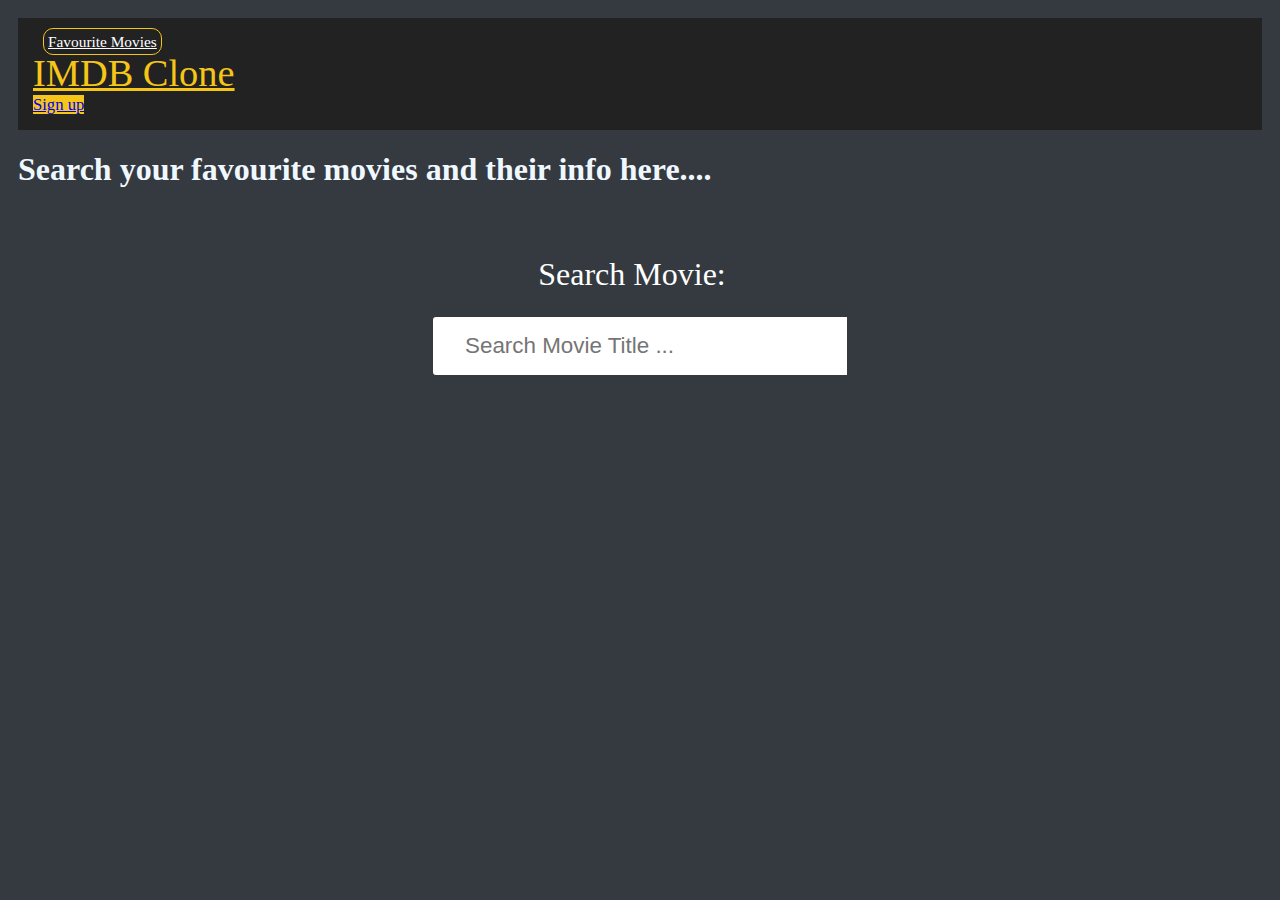
<file: index.html>
<!DOCTYPE html>
<html lang="en">

<head>
    <meta charset="UTF-8">
    <meta name="viewport" content="width=device-width, initial-scale=1.0">
    <title>IMDB Clone</title>
    <link href="https://cdn.jsdelivr.net/npm/bootstrap@5.3.2/dist/css/bootstrap.min.css" rel="stylesheet"
        integrity="sha384-T3c6CoIi6uLrA9TneNEoa7RxnatzjcDSCmG1MXxSR1GAsXEV/Dwwykc2MPK8M2HN" crossorigin="anonymous">
    <link rel="stylesheet" href="style.css">
</head>

<body>

    <header class="border-bottom lh-1 py-3" id="header">
        <div class="row flex-nowrap justify-content-between align-items-center">
            <div class="col-4 pt-1">
                <a id="favourite" class="link-secondary text-decoration-none text-body-emphasis "
                     href="favourite.html">Favourite Movies</a>
            </div>
            <div class="col-4 text-center">
                <a class="blog-header-logo text-body-emphasis text-decoration-none" id="imdbtitle" href="index.html">IMDB
                    Clone</a>
            </div>
            <div class="col-4 d-flex justify-content-end align-items-center">
                <a class="btn btn-sm btn-outline-secondary" id="signup" href="#">Sign up</a>
            </div>
        </div>
    </header>
    <div id="headdisplay" class="p-4 p-md-5 mb-4 rounded text-body-emphasis bg-body-dark"
        style="background-color:transparent !important;color: aliceblue !important;">
        <div class="col-lg-6 px-0">
            <h1 class="display-4 fst-italic">Search your favourite movies and their info here....</h1>
        </div>
    </div>

    <!-- search container -->
    <div class="search-container">
        <div class="search-element">
            <h3>Search Movie:</h3>
            <input type="text" class="form-control" placeholder="Search Movie Title ..." id="searchbox"
                onkeyup="findMovies()" onclick="findMovies()">

            <!-- search list -->
            <div class="search-list" id="searchlist">
                <!-- <div class="search-list-item">
                    <div class="search-item-thumbnail">
                        <img src="/images/galaxy.jpeg">
                    </div>
                    <div class="search-item-info">
                        <h3>Batman dark night</h3>
                        <p>2017</p>
                    </div>
                </div> -->
            </div>
        </div>
    </div>

    <!--Movie cards -->
    <div class="album py-5 bg-body-tertiary" style="background-color: inherit !important;margin-top: 100px;">
        <div class="container">

            <div class="row row-cols-1 row-cols-sm-2 row-cols-md-3 g-3" id="resultbox">
                <!-- <div class="col moviecard">
                    <div class="card shadow-sm" >
                        <div id="poster" style="background-image: url(/images/galaxy.jpeg);height: 325px;background-size: cover;">
                    
                    </div>
                        <div class="card-body" >
                            <h3>movie name</h3>
                            <p>ratings</p>
                            <p class="card-text">This is a wider card with supporting text below as a natural lead-in to
                                additional content. This content is a little bit longer.</p>
                            <div class="d-flex justify-content-between align-items-center">
                                <div class="btn-group">
                                    <button type="button" class="btn btn-sm btn-outline-secondary">ADD to favourite</button>
                                    <button type="button" class="btn btn-sm btn-outline-secondary">Remove</button>
                                </div>
                                <small class="text-body-secondary">9 mins</small>
                            </div>
                        </div>
                    </div>
                </div> -->
                </div>
            </div>
        </div>
    </div>


    <!-- Movie Details  -->
    <div class = "container">
        <div class = "result-container">
            <div class = "result-grid" id = "result-grid">
                <!-- movie information here -->
                <!-- <div class = "movie-poster">
                    <img src = "medium-cover.jpg" alt = "movie poster">
                </div>
                <div class = "movie-info">
                    <h3 class = "movie-title">Guardians of the Galaxy Vol. 2</h3>
                    <ul class = "movie-misc-info">
                        <li class = "year">Year: 2017</li>
                        <li class = "rated">Ratings: PG-13</li>
                        <li class = "released">Released: 05 May 2017</li>
                    </ul>
                    <p class = "genre"><b>Genre:</b> Action, Adventure, Comedy</p>
                    <p class = "writer"><b>Writer:</b> James Gunn, Don Abnett, Andy Lanning</p>
                    <p class = "actors"><b>Actors: </b>Chris Pratt, Zoe Saldana, Dave Bautista</p>
                    <p class = "plot"><b>Plot:</b> The Guardians struggle to keep together as a team while dealing with their personal family issues, notably Star-Lord's ecounter with his father the ambitious celestial being Ego.</p>
                    <p class = "language"><b>Language:</b> English</p>
                    <p class = "awards"><b><i class = "fas fa-award"></i></b> Nominated for 1 Oscar</p>
                </div> -->
            </div>
        </div>
    </div>
    <!-- end of result container -->
</div>








    <!-- bootstrap script -->
    <script src="https://cdn.jsdelivr.net/npm/bootstrap@5.3.2/dist/js/bootstrap.bundle.min.js"
        integrity="sha384-C6RzsynM9kWDrMNeT87bh95OGNyZPhcTNXj1NW7RuBCsyN/o0jlpcV8Qyq46cDfL"
        crossorigin="anonymous"></script>
    <!-- my script -->
    <script src="script.js"></script>
</body>

</html>
</file>
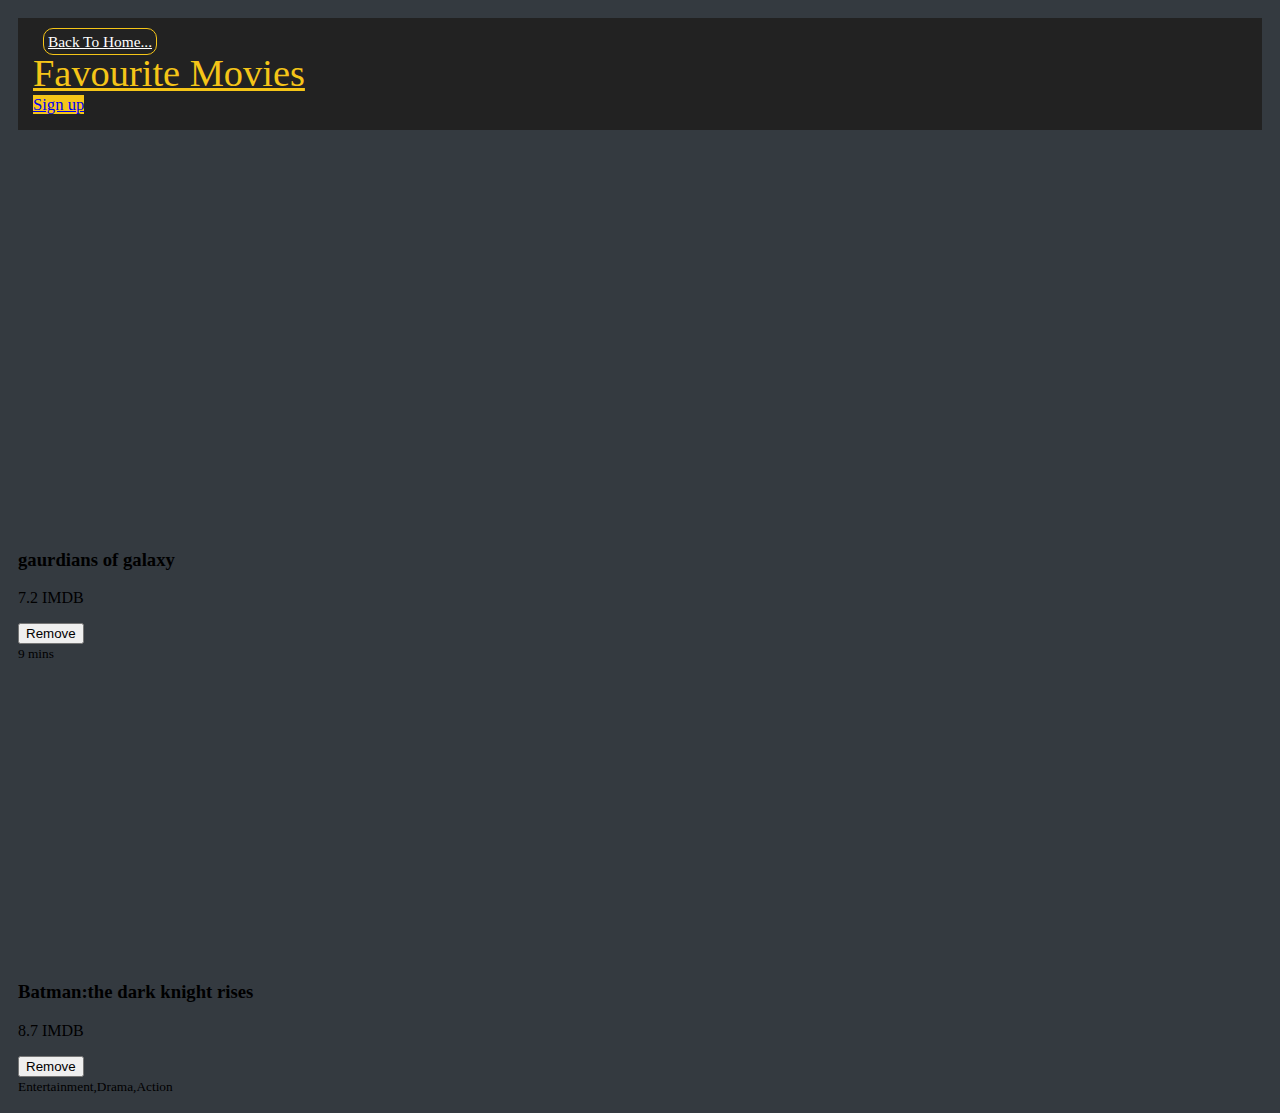
<file: favourite.html>
<!DOCTYPE html>
<html lang="en">

<head>
    <meta charset="UTF-8">
    <meta name="viewport" content="width=device-width, initial-scale=1.0">
    <title>Favourite Selection</title>
    <link href="https://cdn.jsdelivr.net/npm/bootstrap@5.3.2/dist/css/bootstrap.min.css" rel="stylesheet"
        integrity="sha384-T3c6CoIi6uLrA9TneNEoa7RxnatzjcDSCmG1MXxSR1GAsXEV/Dwwykc2MPK8M2HN" crossorigin="anonymous">
    <link rel="stylesheet" href="style.css">
</head>

<body>
    <header class="border-bottom lh-1 py-3" id="header">
        <div class="row flex-nowrap justify-content-between align-items-center">
            <div class="col-4 pt-1">
                <a id="favourite" class="link-secondary text-decoration-none text-body-emphasis "
                    href="index.html">Back To Home...</a>
            </div>
            <div class="col-4 text-center">
                <a class="blog-header-logo text-body-emphasis text-decoration-none" id="imdbtitle"
                    href="index.html">Favourite Movies
                </a>
            </div>
            <div class="col-4 d-flex justify-content-end align-items-center">
                <a class="btn btn-sm btn-outline-secondary" id="signup" href="#">Sign up</a>
            </div>
        </div>
    </header>

    <!-- favourite Movies -->
    <div class="album py-5 bg-body-tertiary" style="background-color: inherit !important;margin-top: 100px;">
        <div class="container">

            <div class="row row-cols-1 row-cols-sm-2 row-cols-md-3 g-3" id="resultbox">
                <div class="col moviecard">
                    <div class="card shadow-sm" >
                        <div id="poster" style="background-image: url(https://im.rediff.com/movies/2017/may/04guardian-of-galaxy2.jpg?w=670&h=900);height: 325px;background-size: cover;">
                    
                    </div>
                        <div class="card-body" >
                            <h3>gaurdians of galaxy</h3>
                            <p>7.2 IMDB</p>
                            <p class="card-text"></p>
                            <div class="d-flex justify-content-between align-items-center">
                                <div class="btn-group">
    
                                    <button onclick="removefav()" type="button" class="btn btn-sm btn-outline-danger">Remove</button>
                                </div>
                                <small class="text-body-secondary">9 mins</small>
                            </div>
                        </div>
                    </div>
                </div>
                <div class="col moviecard">
                    <div class="card shadow-sm" >
                        <div id="poster" style="background-image: url(https://images.unsplash.com/photo-1509347528160-9a9e33742cdb?ixlib=rb-4.0.3&ixid=M3wxMjA3fDB8MHxwaG90by1wYWdlfHx8fGVufDB8fHx8fA%3D%3D&auto=format&fit=crop&w=2070&q=80);height: 325px;background-size: cover;">
                    
                    </div>
                        <div class="card-body" >
                            <h3>Batman:the dark knight rises</h3>
                            <p>8.7 IMDB</p>
                            <p class="card-text"></p>
                            <div class="d-flex justify-content-between align-items-center">
                                <div class="btn-group">
                                    
                                    <button id="removebutton" onclick="removefav()" type="button" class="btn btn-sm btn-outline-danger">Remove</button>
                                </div>
                                <small class="text-body-secondary">Entertainment,Drama,Action</small>
                            </div>
                        </div>
                    </div>
                </div>
                </div>
            </div>
        </div>
    </div>








    <!-- bootstrap script -->
    <script src="https://cdn.jsdelivr.net/npm/bootstrap@5.3.2/dist/js/bootstrap.bundle.min.js"
        integrity="sha384-C6RzsynM9kWDrMNeT87bh95OGNyZPhcTNXj1NW7RuBCsyN/o0jlpcV8Qyq46cDfL"
        crossorigin="anonymous"></script>
    <!-- my script -->
    <script src="script.js"></script>
</body>

</html>
</file>
<file: style.css>
* body{
    padding: 10px;
    background:rgb(52,58,64);
}

/* header and navbar styling */

#imdbtitle{
    color: rgb(245,197,24) !important;
    font-size: 3vw;
}
#header{
    background-color: rgb(34, 34, 34);
    padding: 15px;
    
}
#signup{
    background-color: rgb(245,197,24) !important;
    font-size: 1.3vw;
    width: 5.7vw;
    
}
#favourite{
    color: white !important;
    font-size: 1.2vw;
     border:1px solid rgb(245,197,24);
     padding:4px;border-radius: 10px;
     margin-left: 10px;
}
#favourite:hover{
    background-color: rgb(245,197,24);
    color: black;
}
.cardcontainer{
    margin-top: 100px;
    
}
#headdisplay{
    position:relative;
}
#headdisplay::before{
    content: "";
    position: absolute;
    background-image: url(https://images.unsplash.com/photo-1509347528160-9a9e33742cdb?ixlib=rb-4.0.3&ixid=M3wxMjA3fDB8MHxwaG90by1wYWdlfHx8fGVufDB8fHx8fA%3D%3D&auto=format&fit=crop&w=2070&q=80);
    left: 0;
    width: 100vw;
    height: 80vh;
    top: 0;
    background-size: cover;
    opacity: 0.8;
    z-index: -1;

}
/* search list and items styling */
.search-container{
    background-color: transparent;
    height: 180px;
    display: flex;
    -webkit-box-align: center;
        -ms-flex-align: center;
            align-items: center;
    -webkit-box-pack: center;
        -ms-flex-pack: center;
            justify-content: center;
}

.search-element{
    display: flex;
    -webkit-box-align: stretch;
        -ms-flex-align: stretch;
            align-items: stretch;
    -webkit-box-pack: center;
        -ms-flex-pack: center;
            justify-content: center;
    -webkit-box-orient: vertical;
    -webkit-box-direction: normal;
        -ms-flex-direction: column;
            flex-direction: column;
    position: relative;
}
.search-element h3{
    -ms-flex-item-align: center;
        align-self: center;
    margin-right: 1rem;
    font-size: 2rem;
    color: #fff;
    font-weight: 500;
    margin-bottom: 1.5rem;
}
.search-element .form-control{
    padding: 1rem 2rem;
    font-size: 1.4rem;
    border: none;
    border-top-left-radius: 3px;
    border-bottom-left-radius: 3px;
    outline: none;
    color: var(--light-dark-color);
    width: 350px;
}

/* result box styling */


#poster{
    height: 300px !important;
}

/* movie result */
.result-container{
    padding: 3rem 0;
}
.movie-poster img{
    margin-left: 50px;
    max-width: 300px;
    margin: 0 auto;
    border: 4px solid #fff;
}
.movie-info{
    text-align: center;
    color: rgb(245,197,24);
    padding-top: 3rem;
}

/* movie info stylings */
.movie-title{
    font-size: 2rem;
    color: var(--yellow-color);
}
.movie-misc-info{
    list-style-type: none;
    display: -webkit-box;
    display: -ms-flexbox;
    display: flex;
    -webkit-box-align: center;
        -ms-flex-align: center;
            align-items: center;
    -webkit-box-pack: center;
        -ms-flex-pack: center;
            justify-content: center;
    padding: 1rem;
}
.movie-info .year{
    font-weight: 500;
}
.movie-info .rated{
    background-color: var(--yellow-color);
    padding: 0.4rem;
    margin: 0 0.4rem;
    border-radius: 3px;
    font-weight: 600;
}
.movie-info .released{
    font-size: 0.9rem;
    opacity: 0.9;
}
.movie-info .writer{
    padding: 0.5rem;
    margin: 1rem 0;
}
.movie-info .genre{
    background-color: var(--light-dark-color);
    display: inline-block;
    padding: 0.5rem;
    border-radius: 3px;
}
.movie-info .plot{
    max-width: 400px;
    margin: 1rem auto;
}
.movie-info .language{
    color: var(--yellow-color);
    font-style: italic;
}
.movie-info .awards{
    font-weight: 300;
    font-size: 0.9rem;
}
.movie-info .awards i{
    color: var(--yellow-color);
    margin: 1rem 0.7rem 0 0;
}

@media(max-width: 450px){
    .logo p{
        font-size: 1.4rem;
    }

    .movie-misc-info{
                flex-direction: column;
    }
    .movie-misc-info li:nth-child(2){
        margin: 0.8rem 0;
    }
}

@media(min-width: 800px){
    .result-grid{
        display: grid;
        grid-template-columns: repeat(2, 1fr);
    }
    .movie-info{
        text-align: left;
        padding-top: 0;
    }
    .movie-info .movie-misc-info{
        -webkit-box-pack: start;
            -ms-flex-pack: start;
                justify-content: flex-start;
        padding-left: 0;
    }
    .movie-info .plot{
        margin-left: 0;
    }
    .movie-info .writer{
        padding-left: 0;
        margin-left: 0;
    }
}
.container{
    margin-top: 0px !important;
}
</file>
